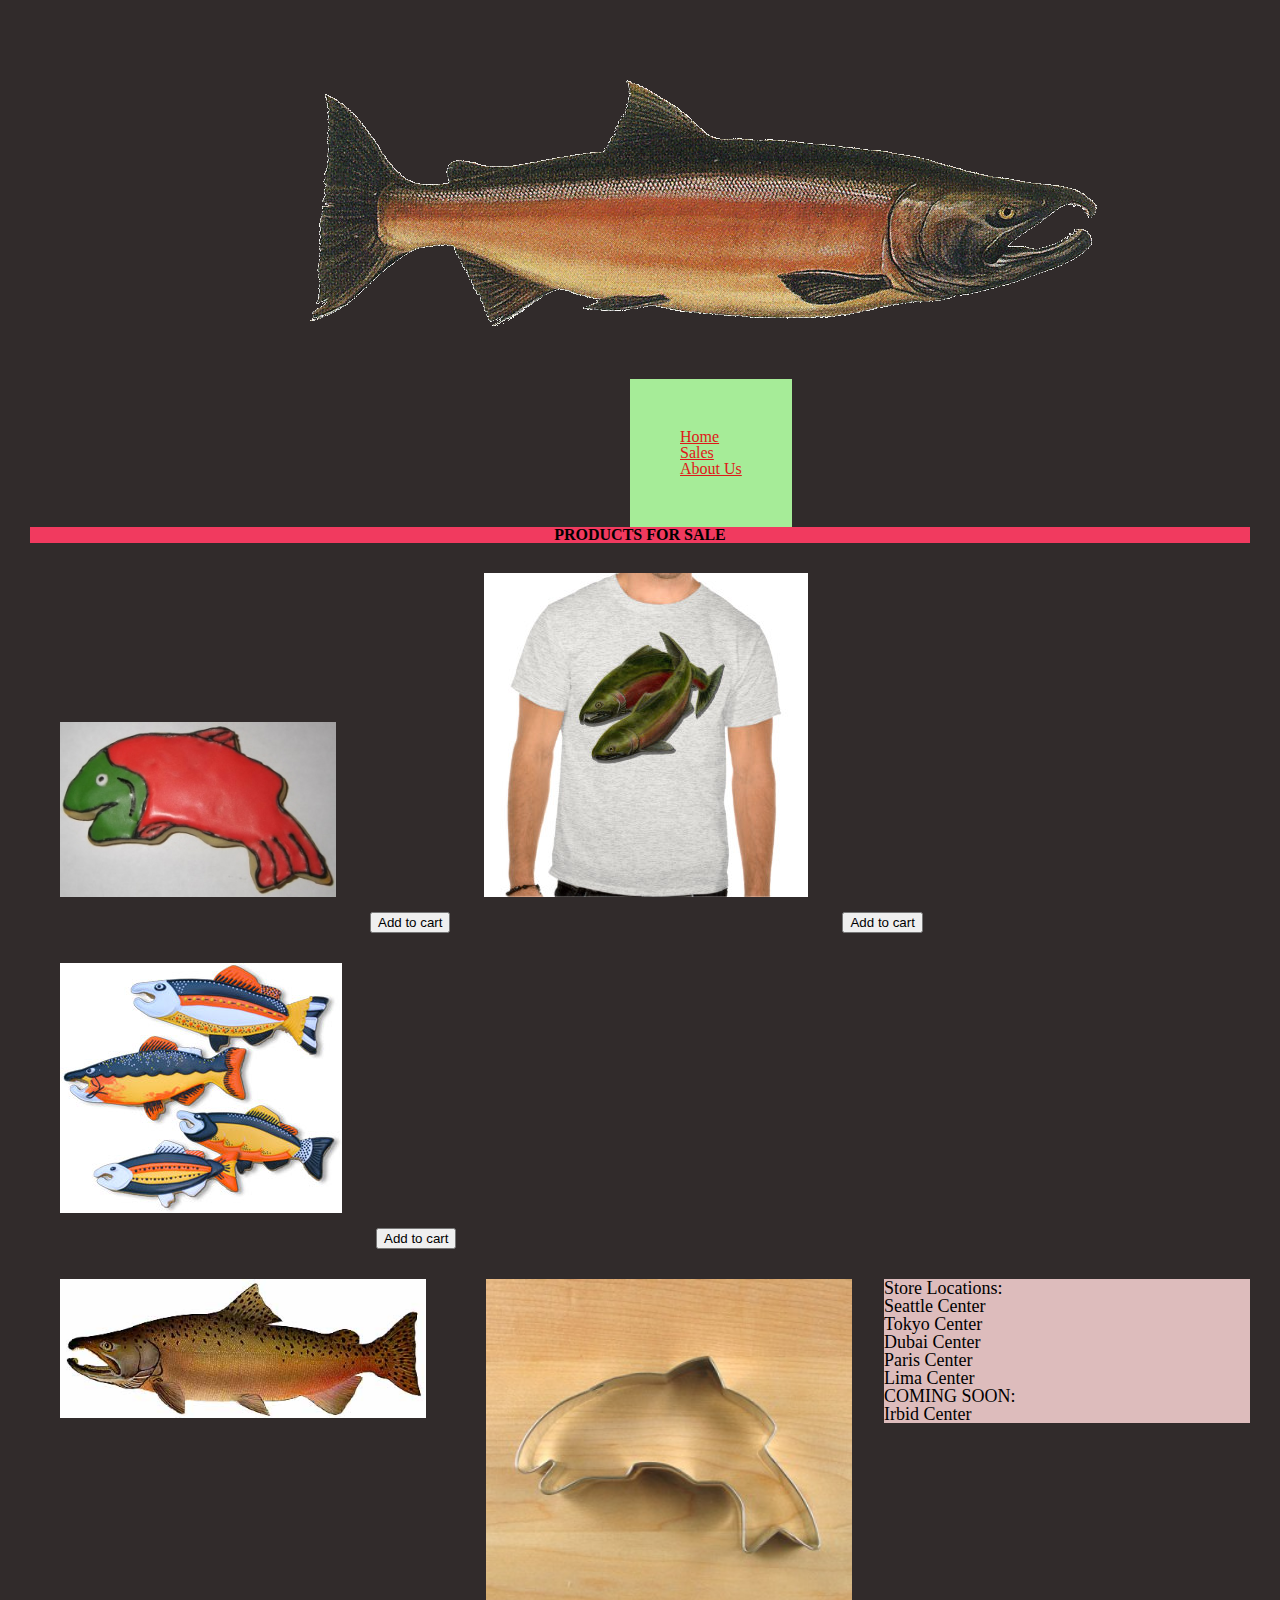
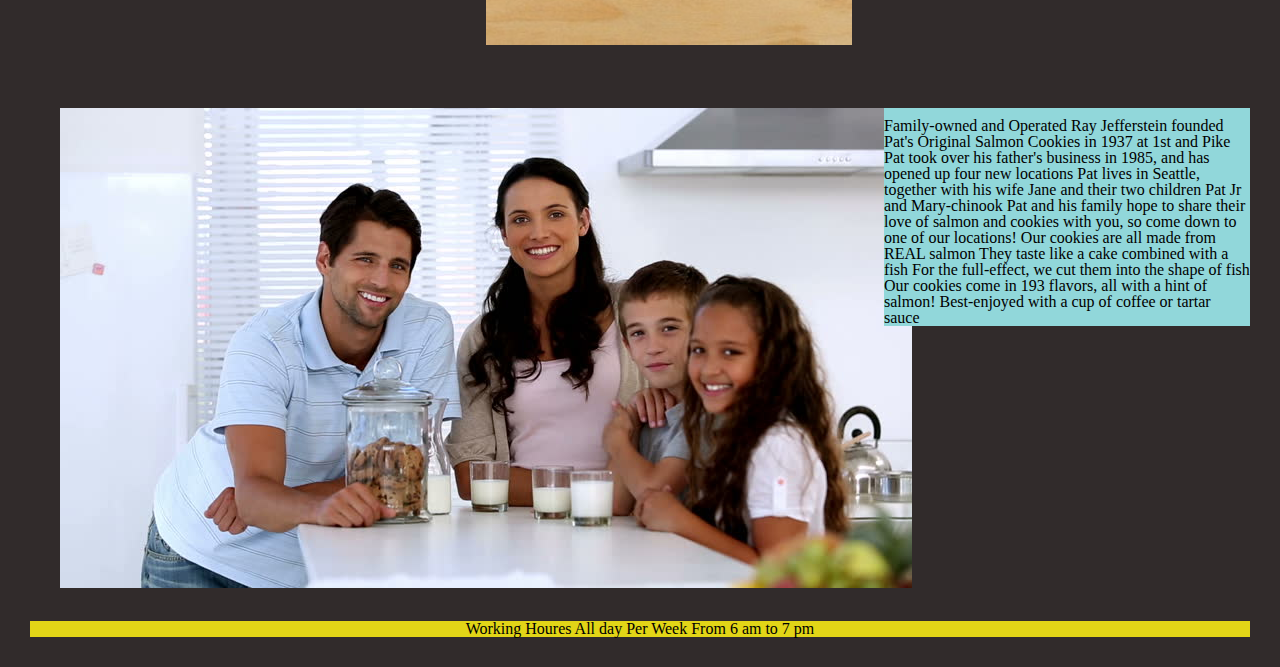
<file: index.html>
<!DOCTYPE html>
<html lang="en">
<head>
    <meta charset="UTF-8">
    <meta http-equiv="X-UA-Compatible" content="IE=edge">
    <meta name="viewport" content="width=device-width, initial-scale=1.0">
    <title>Document</title>
    <link rel="stylesheet" href="css/reset.css">
    <link rel="stylesheet" href="css/style.css">
</head>
<body>
  
    
    <header><img src="img/salmon.png" alt="">
    <nav>    
        <ul>
          <li><a href="index.html">Home</a></li>
          
          <li><a href="./pages/sales.html">Sales</a></li>
          <li><a href="#aboutP">About Us</a></li>
          
          
  
        </ul> 
</header>
<main>
    <section>
        <article> 
            <div>PRODUCTS FOR SALE</div>
        <img src="img/frosted-cookie.jpg" alt="">
        <button>Add to cart</button>
        <img src="img/shirt.jpg" alt="">
        <button>Add to cart</button>
        <img src="img/fish.jpg" alt="">
        <button>Add to cart</button>
        


    </article></section>
   <section>
       <article>
          
           <img id ='left' src="img/chinook.jpg" alt="">
           
           <img id ='center' src="img/cutter.jpeg" alt="">
           
           <p id='righte'> Store Locations: </br>
            
            Seattle Center</br>
            
            Tokyo Center</br>
             Dubai Center</br>
             Paris Center </br>
              Lima Center </br>
            COMING SOON:</br>
            Irbid Center</br>

           </p>
           
           </article>

           </section>
          <section>
              <article id='about'>
            <img  src="img/family.jpg" alt="">

           
    
</article> 
<p id="aboutP">
     Family-owned and Operated
Ray Jefferstein founded Pat's Original Salmon Cookies in 1937 at 1st and Pike

Pat took over his father's business in 1985, and has opened up four new locations

Pat lives in Seattle, together with his wife Jane and their two children Pat Jr and Mary-chinook

Pat and his family hope to share their love of salmon and cookies with you, so come down to one of our locations!

Our cookies are all made from REAL salmon

            They taste like a cake combined with a fish
            
            For the full-effect, we cut them into the shape of fish
            
            Our cookies come in 193 flavors, all with a hint of salmon!
            
            Best-enjoyed with a cup of coffee or tartar sauce</p>
    </section>
</main>
<footer>Working Houres All day Per Week From 6 am to 7 pm</footer>
<script src='js/app.js'></script>
</body>
</html>
</file>
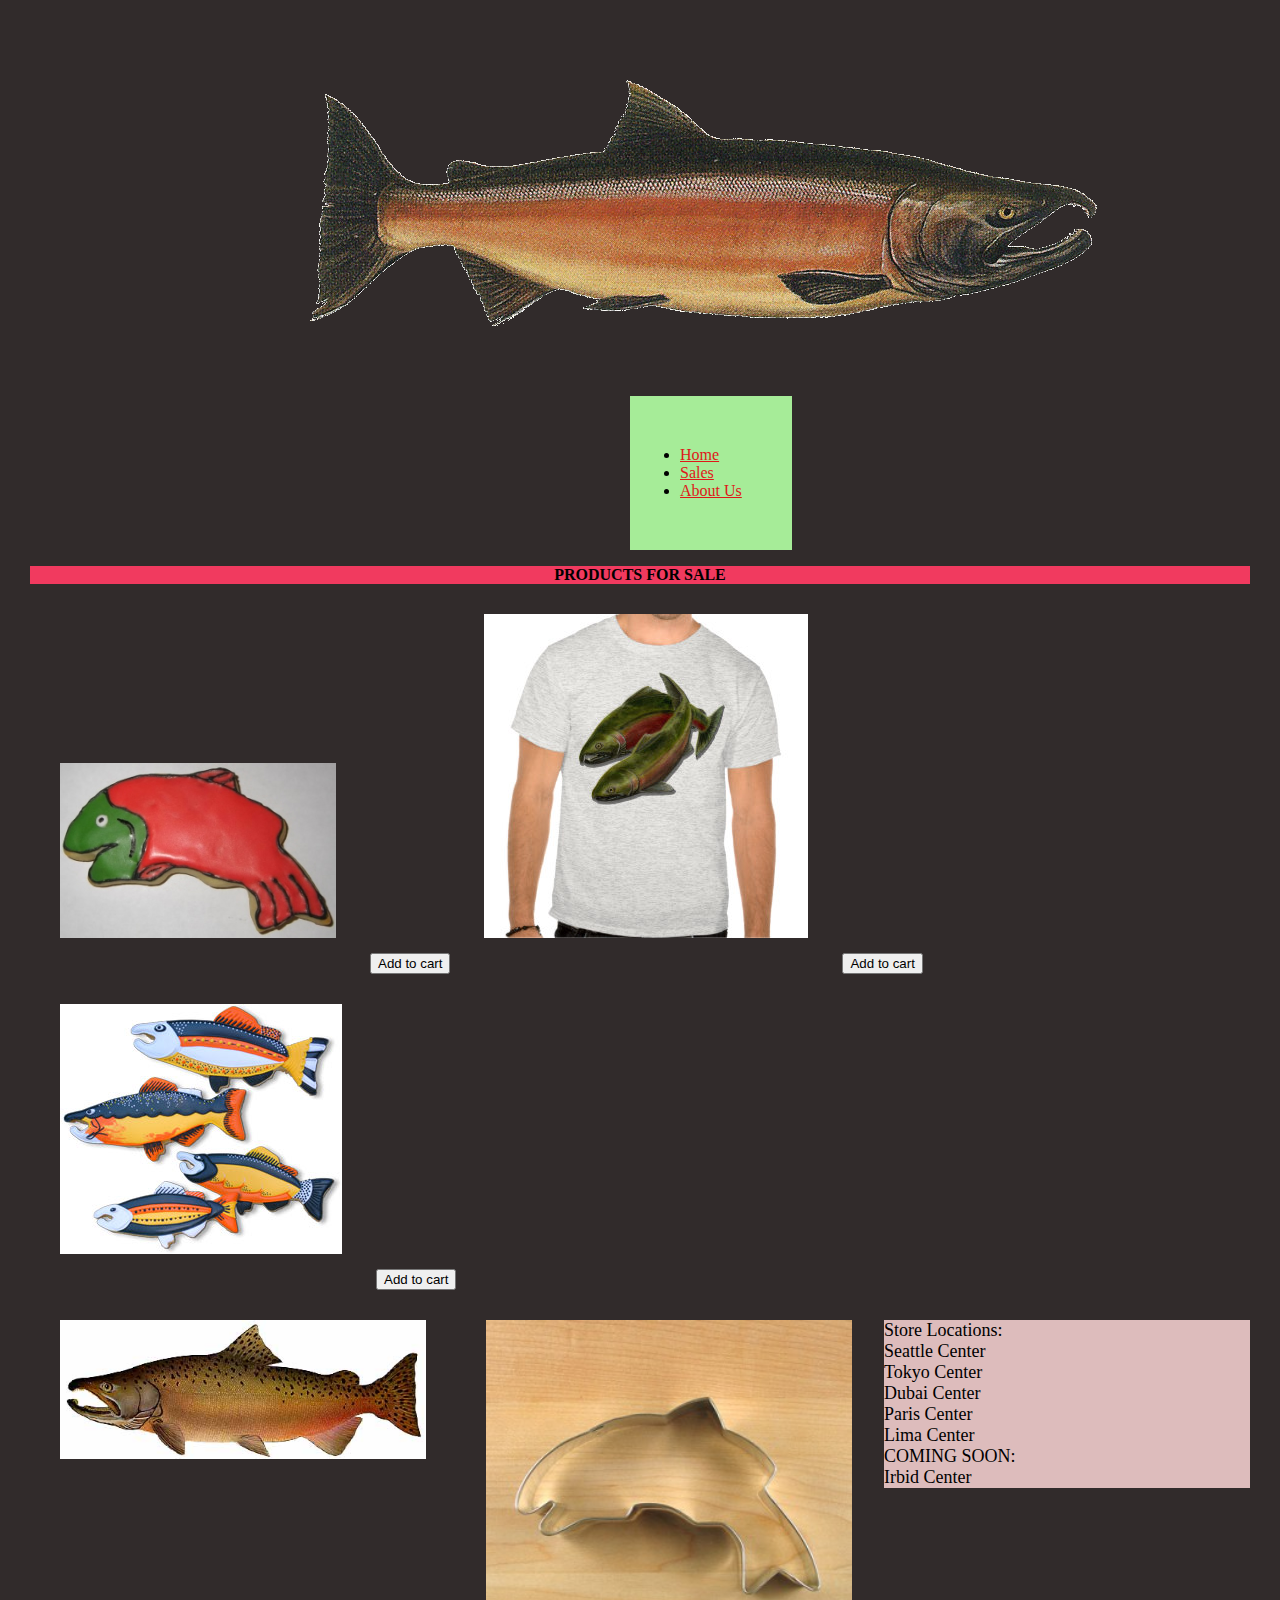
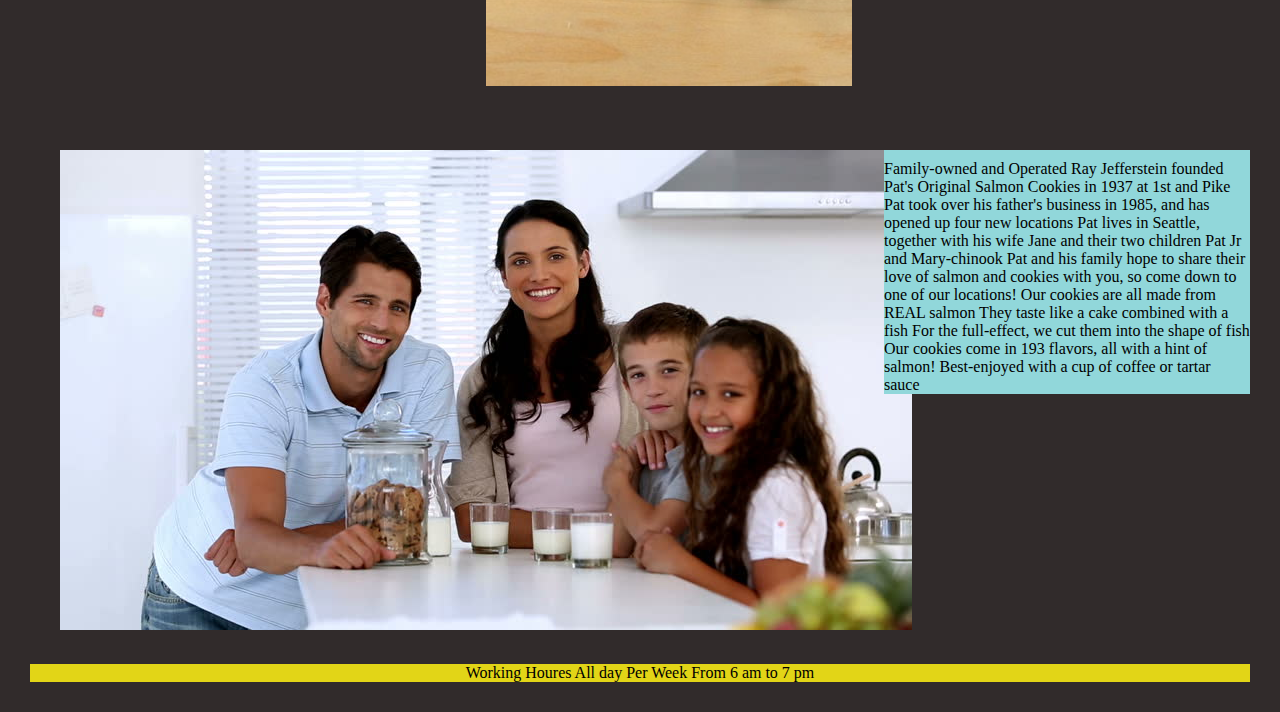
<file: pages/index.html>
<!DOCTYPE html>
<html lang="en">
<head>
    <meta charset="UTF-8">
    <meta http-equiv="X-UA-Compatible" content="IE=edge">
    <meta name="viewport" content="width=device-width, initial-scale=1.0">
    <title>Document</title>
    <link rel="stylesheet" href="../css/style.css">
</head>
<body>
  
    
    <header><img src="/img/salmon.png" alt="">
    <nav>    
        <ul>
          <li><a href="index.html">Home</a></li>
          
          <li><a href="sales.html">Sales</a></li>
          <li><a href="#aboutP">About Us</a></li>
          
          
  
        </ul> 
</header>
<main>
    <section>
        <article> 
            <div>PRODUCTS FOR SALE</div>
        <img src="/img/frosted-cookie.jpg" alt="">
        <button>Add to cart</button>
        <img src="/img/shirt.jpg" alt="">
        <button>Add to cart</button>
        <img src="/img/fish.jpg" alt="">
        <button>Add to cart</button>
        


    </article></section>
   <section>
       <article>
          
           <img id ='left' src="/img/chinook.jpg" alt="">
           
           <img id ='center' src="/img/cutter.jpeg" alt="">
           
           <p id='righte'> Store Locations: </br>
            
            Seattle Center</br>
            
            Tokyo Center</br>
             Dubai Center</br>
             Paris Center </br>
              Lima Center </br>
            COMING SOON:</br>
            Irbid Center</br>

           </p>
           
           </article>

           </section>
          <section>
              <article id='about'>
            <img  src="/img/family.jpg" alt="">

           
    
</article> 
<p id="aboutP">
     Family-owned and Operated
Ray Jefferstein founded Pat's Original Salmon Cookies in 1937 at 1st and Pike

Pat took over his father's business in 1985, and has opened up four new locations

Pat lives in Seattle, together with his wife Jane and their two children Pat Jr and Mary-chinook

Pat and his family hope to share their love of salmon and cookies with you, so come down to one of our locations!

Our cookies are all made from REAL salmon

            They taste like a cake combined with a fish
            
            For the full-effect, we cut them into the shape of fish
            
            Our cookies come in 193 flavors, all with a hint of salmon!
            
            Best-enjoyed with a cup of coffee or tartar sauce</p>
    </section>
</main>
<footer>Working Houres All day Per Week From 6 am to 7 pm</footer>
</body>
</html>
</file>
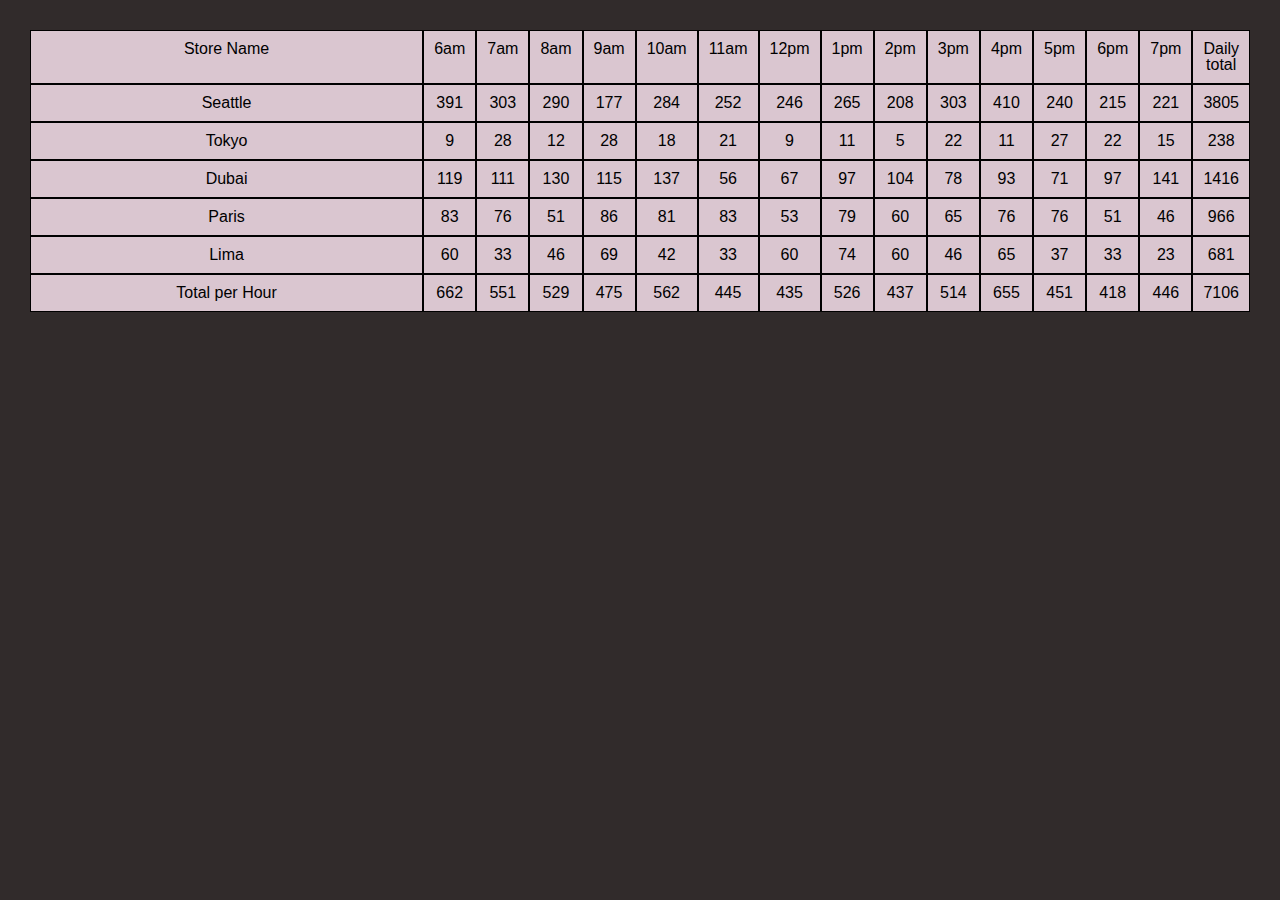
<file: sales.html>
<!DOCTYPE html>
<html lang="en">
<head>
    <link rel="stylesheet" href="../css/reset.css">
    <link rel="stylesheet" href="../css/style.css">
    <meta charset="UTF-8">
    <meta http-equiv="X-UA-Compatible" content="IE=edge">
    <meta name="viewport" content="width=device-width, initial-scale=1.0">
    <title>Document</title>
</head>
<body>
<header>

    </header>
<main>
<p id='sales' >  </p>




</main>
    <script src='js/app.js'></script>
    
</body>
</html>
</file>
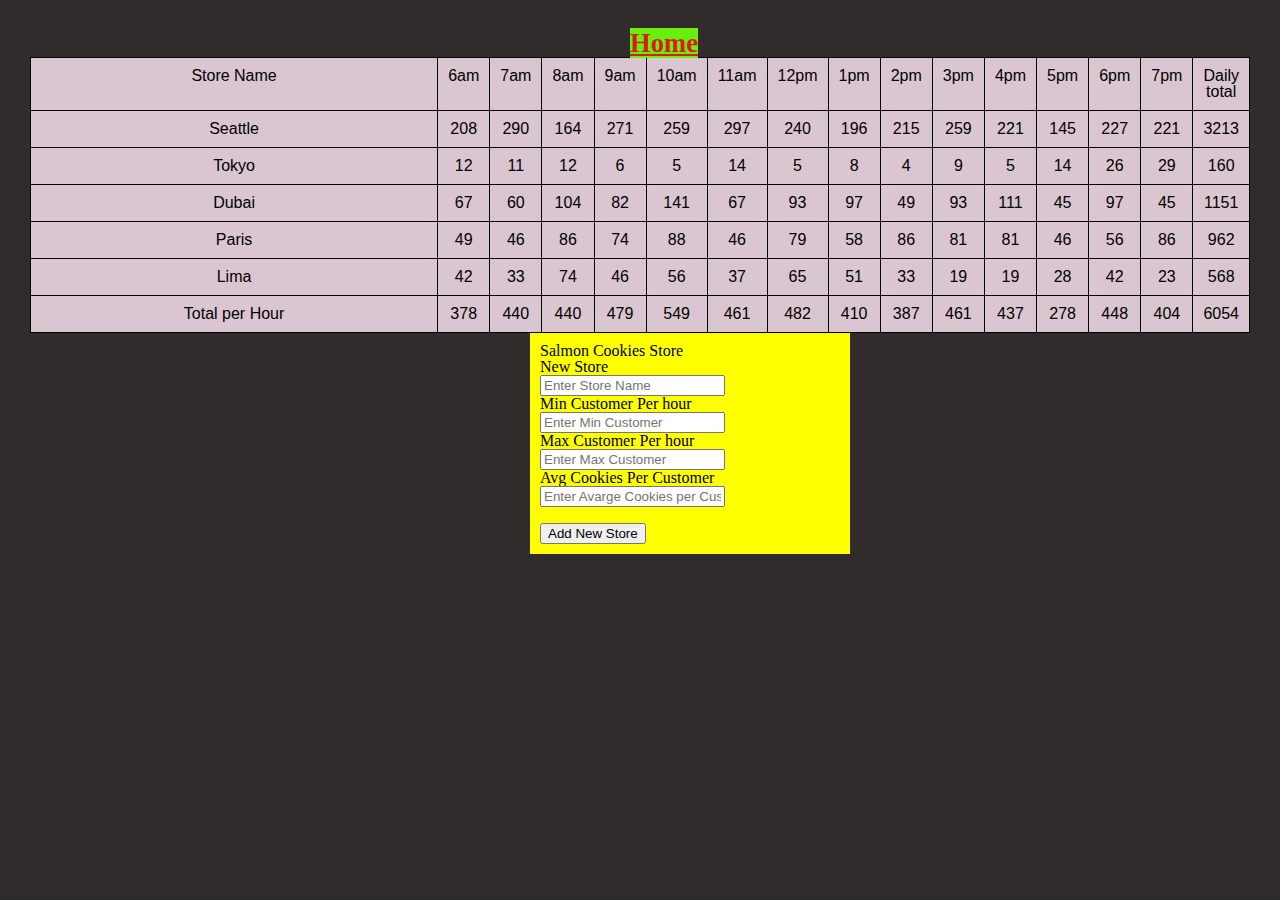
<file: pages/sales.html>
<!DOCTYPE html>
<html lang="en">

<head>
    <link rel="stylesheet" href="../css/reset.css">
    <link rel="stylesheet" href="../css/style.css">
    <meta charset="UTF-8">
    <meta http-equiv="X-UA-Compatible" content="IE=edge">
    <meta name="viewport" content="width=device-width, initial-scale=1.0">
    <title>Document</title>
</head>

<body>
    <header>
        <a id='home' href="../index.html">Home</a>
    </header>
    <main>
        <table id='sales'> </table>
        <!-- storeName, minCustPerHour, maxCustPerHour, avgCustCookies -->
        <form id='storeNameForm'>
            <fieldset>
                <legend>Salmon Cookies Store</legend>
                <label for="storeName">New Store </label><br>
                <input id='storeName' name="storeName" type="text" placeholder="Enter Store Name">
                <br>

                <label for="minCustPerHour">Min Customer Per hour</label>
                <br>
                <input id='minCustPerHour' name="minCustPerHour" type="text" placeholder="Enter Min Customer">
                <br>
                <label for="maxCustPerHour">Max Customer Per hour</label>
                <br>
                <input id='maxCustPerHour' name="maxCustPerHour" type="text" placeholder="Enter Max Customer">
                <br>
                <label for="avgCustCookies">Avg Cookies Per Customer</label>
                <br>
                <input id='avgCustCookies' name="avgCustCookies" type="text"
                    placeholder="Enter Avarge Cookies per Customer">
                <br>
                <br>
                <input  type="submit" value="Add New Store">

            </fieldset>
        </form>


    </main>
    <script src='../js/app.js'></script>

</body>

</html>
</file>
<file: css/style.css>
h2{background-color: blue; text-align: center;}
 ul{background-color:rgb(166, 236, 152); display: inline-block;margin-left: 600px;
padding: 50px;} 


table,tr,td,th{
    width: 100%;
border: 1px solid black;
background-color: rgb(218, 198, 208);
size: 400px;
text-align: center;
font-family :Arial, Helvetica, sans-serif;
text-indent: initial;

  
}
body{margin: 30px;
background-color: rgb(49, 43, 43);}
td {padding: 10px;}

div{
        background-color: rgb(241, 58, 95);
        text-align: center;
        font-weight: bolder;

}
header img{padding: 20px;
padding-left: 250px;}
img{padding: auto;
margin: 30px;}
#button {
background-color: rgb(255, 255, 255);
margin: auto;
margin-right: 200px;

}
#left{
    width: 30%;
    float: left;}
#righte{
    size:600px;
        width: 30%;
        float: right;
        background-color: rgb(221, 188, 188);
        font-size: large;
       margin-top: 30px;
       font-style:initial;
    }
 #center
 { width: 30%;
    float: center;} 

#Working {
    width: 25%;
    float: right;
        background-color: rgb(211, 172, 172);
        font-size: large;
    }
    #cookies{background-color: rgb(211, 172, 172);
        float: right;
        width: 60%;
        font-size: large;}
        #about{width: 60%;
        float: left;}
        #aboutP{width: 30%;
            float: right;
        background-color: rgb(145, 215, 218);
    padding-top: 10px;
margin-top: 30px;}
footer{clear: both;
    background-color: rgb(226, 213, 23);
text-align: center;}
a{color: rgb(223, 24, 24);}
/* background-color: rgb(218, 198, 208);} */
form{
border: rgb(9, 243, 98);
background-color:yellow;
width: 300px;
padding: 10px;

}

td:hover {
    background-color: yellow;
  }
 
  a:hover
  {color: rgb(138, 113, 105);}
  tr:hover
  {background-color: rgb(9, 243, 98);}

  #home{margin-left: 600px;
text-shadow: rgba(rgb(49, 196, 30), green, blue, alpha);
background-color: rgb(102, 240, 11);
font-weight:900;
font-size: 20pt;}
form{margin-left: 500px;}
</file>
